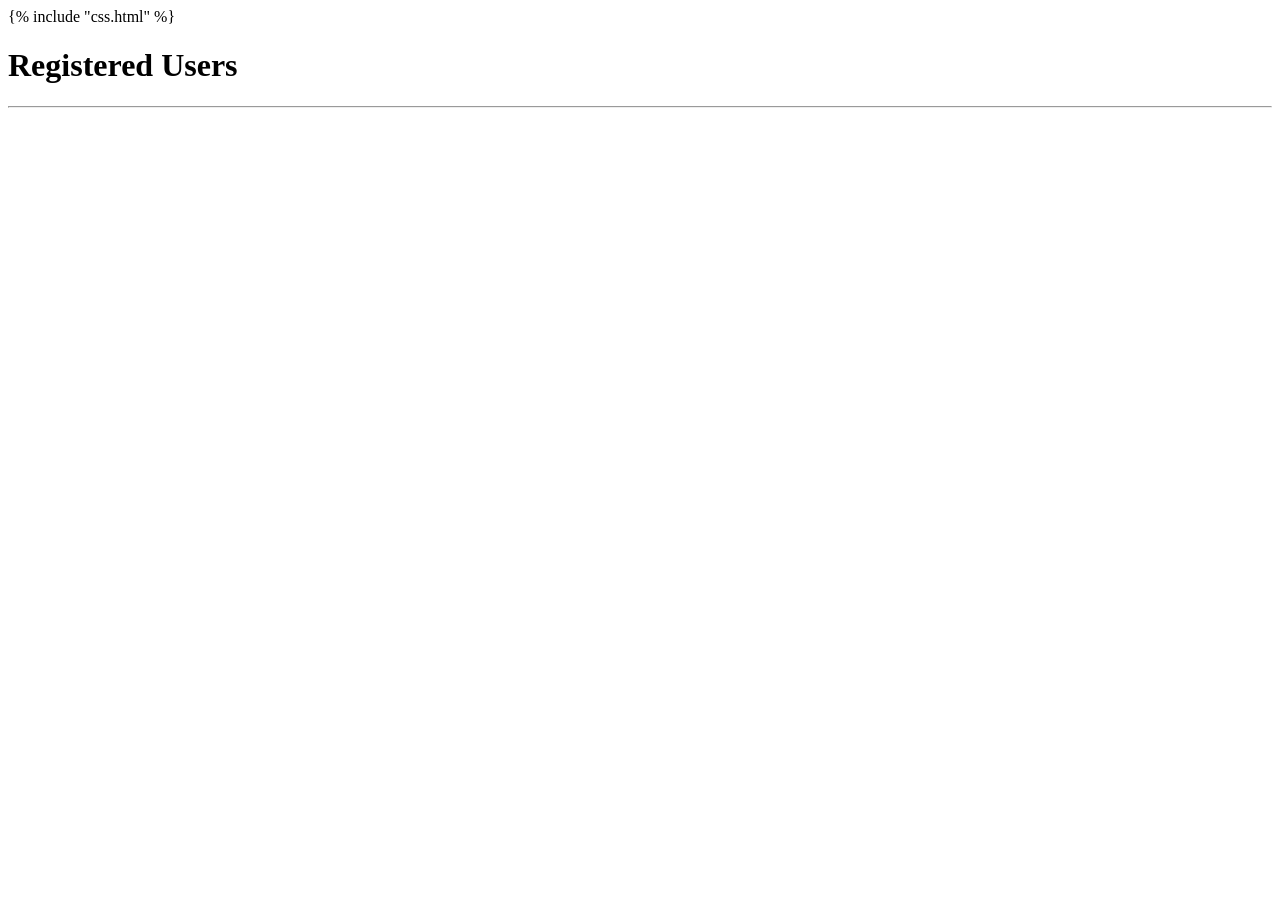
<file: templates/header.html>
<html>
    <head>
        <meta name="viewport" content="width=device-width, initial-scale=1.0">
        <title>Drocoin | Users</title>
        {% include "css.html" %}
    </head>
    <body>
        <div>
            <h1>Registered Users</h1>
        </div>
        <hr />
</file>
